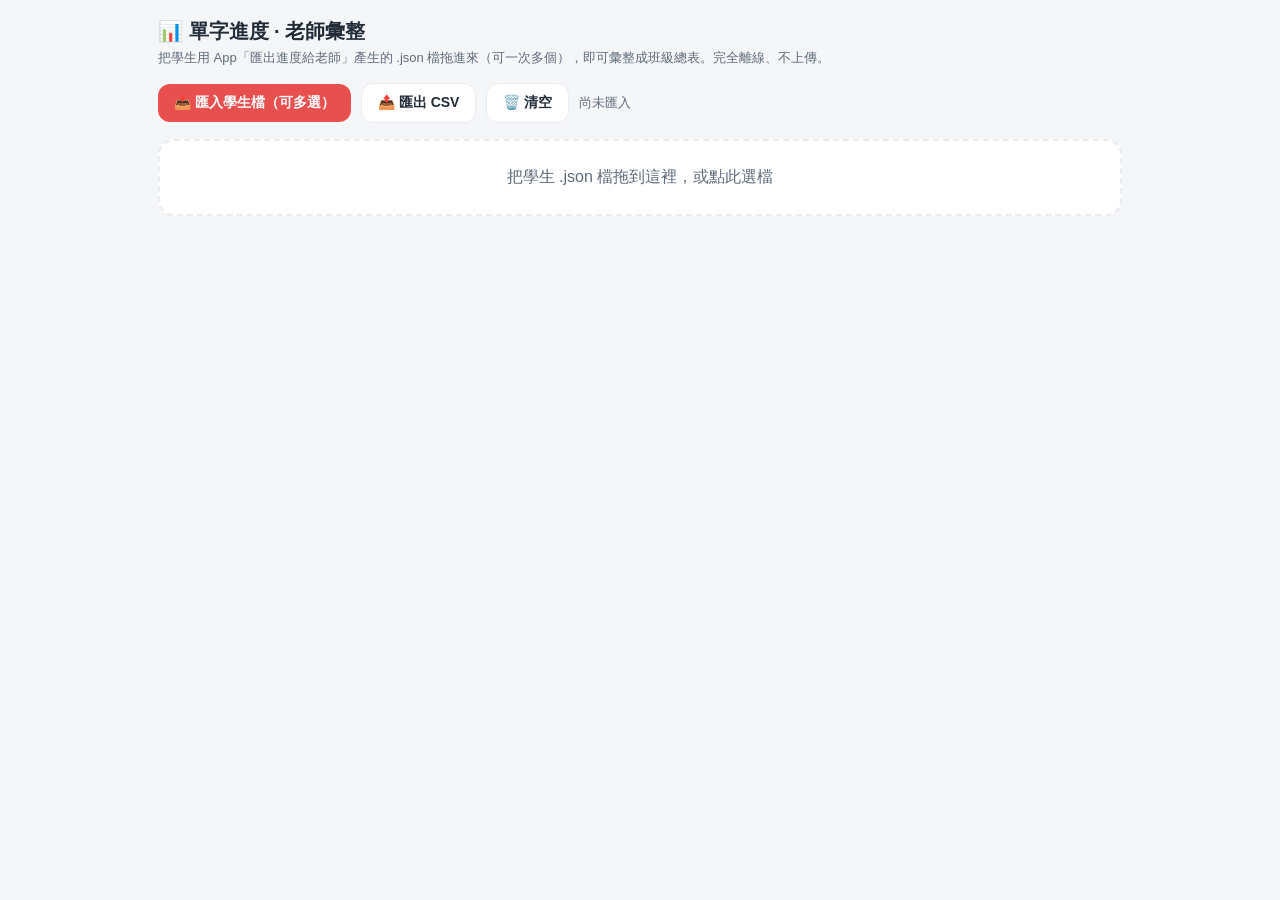
<file: teacher.html>
<!DOCTYPE html>
<html lang="zh-Hant">
<head>
<meta charset="UTF-8">
<meta http-equiv="Content-Security-Policy" content="default-src 'self'; script-src 'self' 'unsafe-inline'; style-src 'self' 'unsafe-inline'; img-src 'self' data:; connect-src 'none'; base-uri 'none'">
<meta name="viewport" content="width=device-width, initial-scale=1, viewport-fit=cover">
<title>單字進度 · 老師彙整</title>
<style>
  :root{ --bg:#f5f6f8; --card:#fff; --text:#222b38; --muted:#5f6b7a; --line:#e8ebf0; --accent:#e8504f; --green:#2eb872; --blue:#4d8df6; }
  *{box-sizing:border-box}
  body{margin:0; font-family:-apple-system,"Segoe UI","Microsoft JhengHei",sans-serif; background:var(--bg); color:var(--text); padding:18px; max-width:1000px; margin:0 auto}
  h1{font-size:20px; margin:0 0 4px}
  .muted{color:var(--muted); font-size:13px}
  .bar{display:flex; gap:10px; flex-wrap:wrap; align-items:center; margin:16px 0}
  .btn{border:none; background:var(--accent); color:#fff; font-weight:700; padding:10px 16px; border-radius:12px; cursor:pointer; font-size:14px}
  .btn.sec{background:var(--card); color:var(--text); border:1px solid var(--line)}
  .drop{border:2px dashed var(--line); border-radius:16px; padding:26px; text-align:center; color:var(--muted); background:var(--card); cursor:pointer}
  .drop.over{border-color:var(--accent); color:var(--accent)}
  table{width:100%; border-collapse:collapse; background:var(--card); border-radius:14px; overflow:hidden; box-shadow:0 6px 22px rgba(40,50,70,.08); font-size:13px}
  th,td{padding:9px 10px; text-align:center; border-bottom:1px solid var(--line); white-space:nowrap}
  th{background:#eef1f5; cursor:pointer; user-select:none; font-size:12px; color:var(--muted)}
  th:hover{color:var(--text)}
  td.name{text-align:left; font-weight:700}
  tr:hover td{background:#fafbfc}
  .pct{font-weight:800}
  .empty{color:var(--muted); text-align:center; padding:30px}
  .pill{display:inline-block; min-width:30px; padding:2px 8px; border-radius:999px; font-weight:800; color:#fff; font-size:12px}
</style>
</head>
<body>
  <h1>📊 單字進度 · 老師彙整</h1>
  <div class="muted">把學生用 App「匯出進度給老師」產生的 .json 檔拖進來（可一次多個），即可彙整成班級總表。完全離線、不上傳。</div>

  <div class="bar">
    <input type="file" id="files" accept="application/json,.json" multiple class="hide" style="display:none" onchange="loadFiles(this.files)">
    <button class="btn" onclick="document.getElementById('files').click()">📥 匯入學生檔（可多選）</button>
    <button class="btn sec" onclick="exportCSV()">📤 匯出 CSV</button>
    <button class="btn sec" onclick="clearAll()">🗑️ 清空</button>
    <span class="muted" id="count">尚未匯入</span>
  </div>

  <div class="drop" id="drop" onclick="document.getElementById('files').click()">把學生 .json 檔拖到這裡，或點此選檔</div>

  <table id="tbl" style="margin-top:16px; display:none">
    <thead><tr id="thead"></tr></thead>
    <tbody id="tbody"></tbody>
  </table>
  <div class="empty" id="empty" style="display:none">沒有有效的學生資料</div>

<script>
let rows=[];
const COLS=[
  {k:"cls",t:"班級"},{k:"seat",t:"座號"},{k:"name",t:"姓名"},
  {k:"masteredPct",t:"精熟%"},{k:"mastered",t:"精熟字"},{k:"unitsPassed",t:"過關"},
  {k:"streak",t:"連續天"},{k:"level",t:"等級"},{k:"wrongActive",t:"待清錯題"},{k:"wrongConquered",t:"已征服"},{k:"ts",t:"回報時間"},
];
let sortK="cls", sortAsc=true;

function loadFiles(files){
  let pending=files.length;
  if(!pending) return;
  [...files].forEach(f=>{
    const r=new FileReader();
    r.onload=()=>{ try{ addReport(JSON.parse(r.result)); }catch(e){} if(--pending===0) render(); };
    r.onerror=()=>{ if(--pending===0) render(); };
    r.readAsText(f);
  });
}
function addReport(d){
  if(!d || d.type!=="vocab-student-report" || !d.summary) return;
  const p=d.profile||{}, s=d.summary;
  const key=(p.cls||"")+"|"+(p.seat||"")+"|"+(p.name||"");
  const row={
    cls:p.cls||"", seat:p.seat||"", name:p.name||"(未填名)",
    mastered:s.mastered||0, total:s.total||1200,
    masteredPct: Math.round((s.mastered||0)/(s.total||1200)*100),
    unitsPassed:s.unitsPassed||0, streak:s.streak||0, level:s.level||1,
    wrongActive:s.wrongActive||0, wrongConquered:s.wrongConquered||0,
    ts: d.ts? new Date(d.ts).toLocaleDateString("zh-TW"):"",
  };
  // 同一學生只留最新
  const i=rows.findIndex(x=>(x.cls+"|"+x.seat+"|"+x.name)===key);
  if(i>=0) rows[i]=row; else rows.push(row);
}
function pctColor(p){ return p>=80?"var(--green)":p>=40?"var(--blue)":"#c9911f"; }
function render(){
  document.getElementById("count").textContent = rows.length? (rows.length+" 位學生"):"尚未匯入";
  const tbl=document.getElementById("tbl"), empty=document.getElementById("empty"), drop=document.getElementById("drop");
  if(!rows.length){ tbl.style.display="none"; empty.style.display="none"; drop.style.display=""; return; }
  drop.style.display="none"; tbl.style.display=""; empty.style.display="none";
  rows.sort((a,b)=>{ let x=a[sortK],y=b[sortK]; if(typeof x==="string"){ return sortAsc? String(x).localeCompare(y):String(y).localeCompare(x);} return sortAsc?x-y:y-x; });
  document.getElementById("thead").innerHTML=COLS.map(c=>`<th onclick="sortBy('${c.k}')">${c.t}${sortK===c.k?(sortAsc?" ▲":" ▼"):""}</th>`).join("");
  document.getElementById("tbody").innerHTML=rows.map(r=>`<tr>
    <td>${esc(r.cls)}</td><td>${esc(r.seat)}</td><td class="name">${esc(r.name)}</td>
    <td><span class="pill" style="background:${pctColor(r.masteredPct)}">${r.masteredPct}%</span></td>
    <td>${r.mastered}</td><td>${r.unitsPassed}/40</td><td>${r.streak}</td><td>${r.level}</td>
    <td>${r.wrongActive}</td><td>${r.wrongConquered}</td><td class="muted">${esc(r.ts)}</td>
  </tr>`).join("");
}
function sortBy(k){ if(sortK===k) sortAsc=!sortAsc; else { sortK=k; sortAsc=true; } render(); }
function esc(s){ return String(s).replace(/[&<>"]/g,c=>({"&":"&amp;","<":"&lt;",">":"&gt;",'"':"&quot;"}[c])); }
function clearAll(){ rows=[]; render(); }
function exportCSV(){
  if(!rows.length) return;
  const head=COLS.map(c=>c.t).join(",");
  const body=rows.map(r=>COLS.map(c=> c.k==="masteredPct"? r.masteredPct+"%" : ('"'+String(r[c.k]).replace(/"/g,'""')+'"')).join(",")).join("\n");
  const blob=new Blob(["﻿"+head+"\n"+body],{type:"text/csv;charset=utf-8"});
  const a=document.createElement("a"); a.href=URL.createObjectURL(blob); a.download="班級單字進度.csv"; a.click();
}
// 拖放
const drop=document.getElementById("drop");
["dragover","dragenter"].forEach(e=>drop.addEventListener(e,ev=>{ev.preventDefault(); drop.classList.add("over");}));
["dragleave","drop"].forEach(e=>drop.addEventListener(e,ev=>{ev.preventDefault(); drop.classList.remove("over");}));
drop.addEventListener("drop",ev=>{ if(ev.dataTransfer&&ev.dataTransfer.files) loadFiles(ev.dataTransfer.files); });
document.body.addEventListener("dragover",e=>e.preventDefault());
document.body.addEventListener("drop",e=>{ e.preventDefault(); if(e.target!==drop && e.dataTransfer&&e.dataTransfer.files) loadFiles(e.dataTransfer.files); });
</script>
</body>
</html>
</file>
